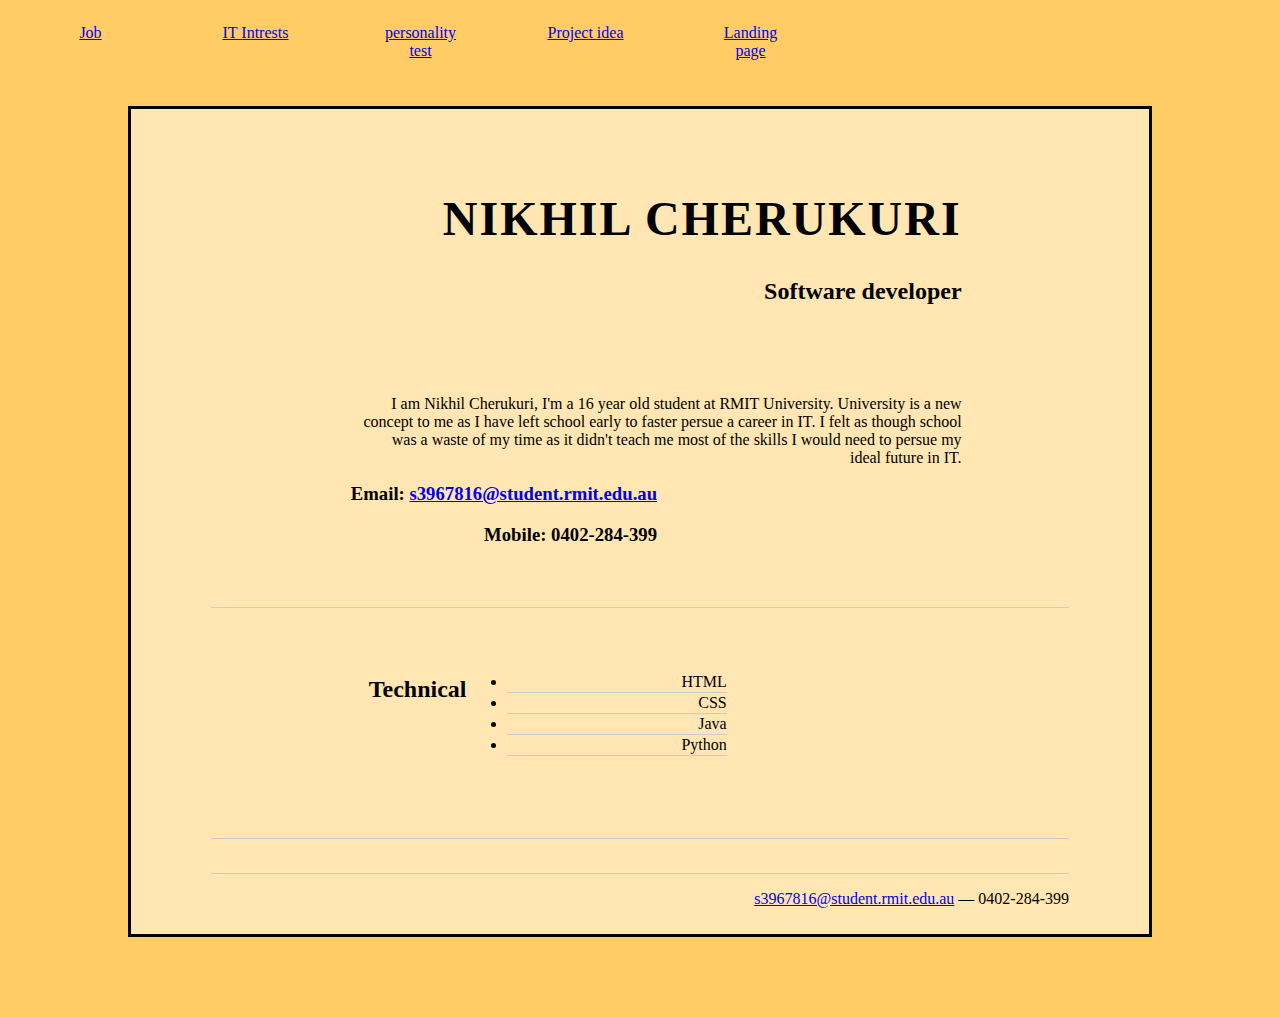
<file: Index.html>
<html>


   <head>
      <title>Nikhil Cherukuri | Software developer | s3967816@student.rmit.edu.au</title>
      <meta name="keywords" content="Nikhil Cherukuri, Software developer" />
      <meta name="description" content="Nikhil Cherukuri's IT profile" />
      <link rel="stylesheet" type="text/css" href="css/base.css" media="all" />
      <link rel="stylesheet" type="text/css" href="css/profile.css" media="all" />

   </head>





   <body>


      <div class="css-t8">
         <div class="css-h">

            <ul class="headerLink">
               <div> <a href="Future.html">Job</a></div>
            </ul>
            <ul class="headerLink">
               <div> <a href="IT.html">IT Intrests</a></div>
            </ul>
            <ul class="headerLink">
               <div> <a href="Personality.html">personality test</a></div>
            </ul>
            <ul class="headerLink">
               <div> <a href="Projects.html">Project idea</a></div>
            </ul>
            <ul class="headerLink">
               <div> <a href=Index.html>Landing page</a></div>
            </ul>
         </div>
      </div>

<br>
      <div class="css-t7">
         <div id="inner">
            <div id="hd">
               <div class="css-gc">
                  <div class="css-u first">
                     <h1>Nikhil Cherukuri </h1>
                     <h2>Software developer</h2>
                     <br><br><br>
                     <p class="enlarge">
                        I am Nikhil Cherukuri, I'm a 16 year old student at RMIT University. University is a new concept to me as I have left school early to faster persue a career in IT. I felt as though school was a waste of my time as it didn't teach me most of the skills I would need to persue my ideal future in IT.
                     </p>
                  </div>
                  <div class="css-u">
                     <div class="contact-info">

                        <h3>Email: <a href="s3967816@student.rmit.edu.au">s3967816@student.rmit.edu.au</a></h3>
                        <h3>Mobile: 0402-284-399</h3>
                     </div>
                  </div>
               </div>
            </div>
            <div id="bd">
               <div id="css-main">
                  <div class="css-b">
                     <div class="css-gf">
                        <div class="css-u first">
                           <h2>Technical</h2>
                        </div>
                        <div class="css-u">
                           <ul class="talent">
                              <li>HTML</li>
                              <li>CSS</li>
                              <li>Java</li>
                              <li>Python</li>



                           </ul>
                           <ul class="talent">

                           </ul>
                        </div>
                     </div>

                     <div class="css-gf">
                        <div class="css-u first">

                     </div>
                  </div>
               </div>
            </div>
            <div id="ft">
               <p> <a href="S3922640@student.rmit.edu.au">s3967816@student.rmit.edu.au</a> &mdash; 0402-284-399
            </div>
         </div>
      </div>


   </body>
</html>
</file>
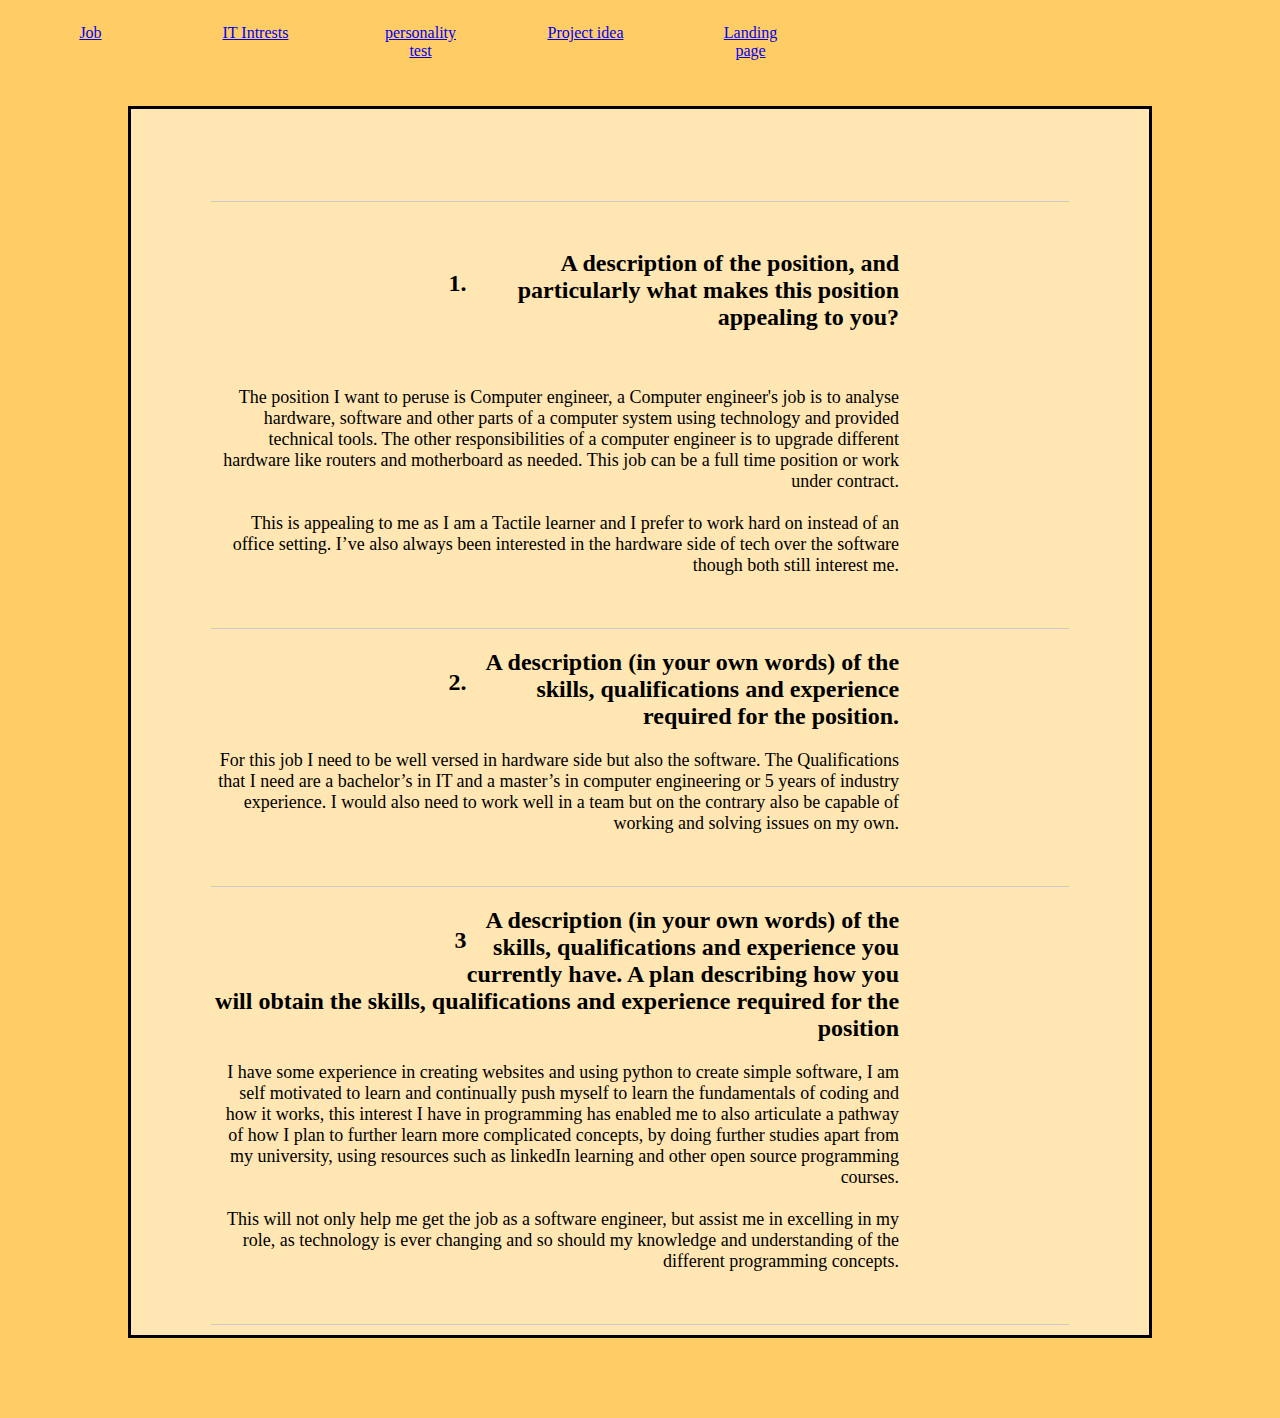
<file: Future.html>
</html><!DOCTYPE html PUBLIC "-//W3C//DTD XHTML 1.0 Strict//EN" "http://www.w3.org/TR/xhtml1/DTD/xhtml1-strict.dtd">
<html>
<head>
   <title>Nikhil Cherukuri | Software developer | s3967816@student.rmit.edu.au</title>
   <meta name="keywords" content="Nikhil Cherukuri, Software developer" />
   <meta name="description" content="Nikhil Cherukuri's IT profile" />
   <link rel="stylesheet" type="text/css" href="css/base.css" media="all" />
   <link rel="stylesheet" type="text/css" href="css/profile.css" media="all" />

</head>





<body>


   <div class="css-t8">
      <div class="css-h">

         <ul class="headerLink">
            <div> <a href="Future.html">Job</a></div>
         </ul>
         <ul class="headerLink">
            <div> <a href="IT.html">IT Intrests</a></div>
         </ul>
         <ul class="headerLink">
            <div> <a href="Personality.html">personality test</a></div>
         </ul>
         <ul class="headerLink">
            <div> <a href="Projects.html">Project idea</a></div>
         </ul>
         <ul class="headerLink">
            <div> <a href=Index.html>Landing page</a></div>
         </ul>
         </div>
      </div>
<br>
      <div class="css-t7">
         <div id="inner">
            <div id="hd">
               <div class="css-gc">
                  <div class="css-u first">

                  </div>
               </div>
            </div>
            <div class="css-gf">
                        <div class="css-u first">
                           <h2>1. </h2>
                        </div>

                        <div class="css-u">
                           <div class="job">
                                 <p class="text-content">
                                    <h2> A description of the position, and particularly what makes this position appealing to you?</h2>

                                    <br>
                                    <p class="text-content">

                                       The position I want to peruse is Computer engineer, a Computer engineer's job is to analyse hardware, software and other parts of a computer system using technology and provided technical tools. The other responsibilities of a computer engineer is to upgrade different hardware like routers and motherboard as needed. This job can be a full time position or work under contract.
                                       <br>
                                       <br>

                                       This is appealing to me as I am a Tactile learner and I prefer to work hard on instead of an office setting. I’ve also always been interested in the hardware side of tech over the software though both still interest me.

                                    </p>
                           </div>
                        </div>
                     </div>

                     <div class="css-gf">
                        <div class="css-u first">
                           <h2>2. </h2>
                        </div>

                        <div class="css-u">
                           <div class="job">
                              <h2>A description (in your own words) of the skills, qualifications and experience required for the position.</h2>

                              <p class="text-content">
                                For this job I need to be well versed in hardware side but also the software. The Qualifications that I need are a bachelor’s in IT and a master’s in computer engineering or 5 years of industry experience.
                                I would also need to work well in a team but on the contrary also be capable of working and solving issues on my own.
                              </p>
                           </div>
                        </div>
                     </div>

                     <div class="css-gf last">
                        <div class="css-u first">
                           <h2>3</h2>
                        </div>
                        <div class="css-u">
                           <h2>A description (in your own words) of the skills, qualifications and experience you currently have. A plan describing how you will obtain the skills, qualifications and experience required for the position</h2>
                        <p class="text-content">
I have some experience in creating websites and using python to create simple software, I am self motivated to learn and continually push myself to learn the fundamentals of coding and how it works, this interest I have in programming has enabled me to also articulate a pathway of how I plan to further learn more complicated concepts, by doing further studies apart from my university, using resources such as linkedIn learning and other open source programming courses.
<br>
<br>
This will not only help me get the job as a software engineer, but assist me in excelling in my role, as technology is ever changing and so should my knowledge and understanding of the different programming concepts.
                        </div>
                     </div>
                  </div>
               </div>
            </div>
         </div>
      </div>
   </body>
</html>
</file>
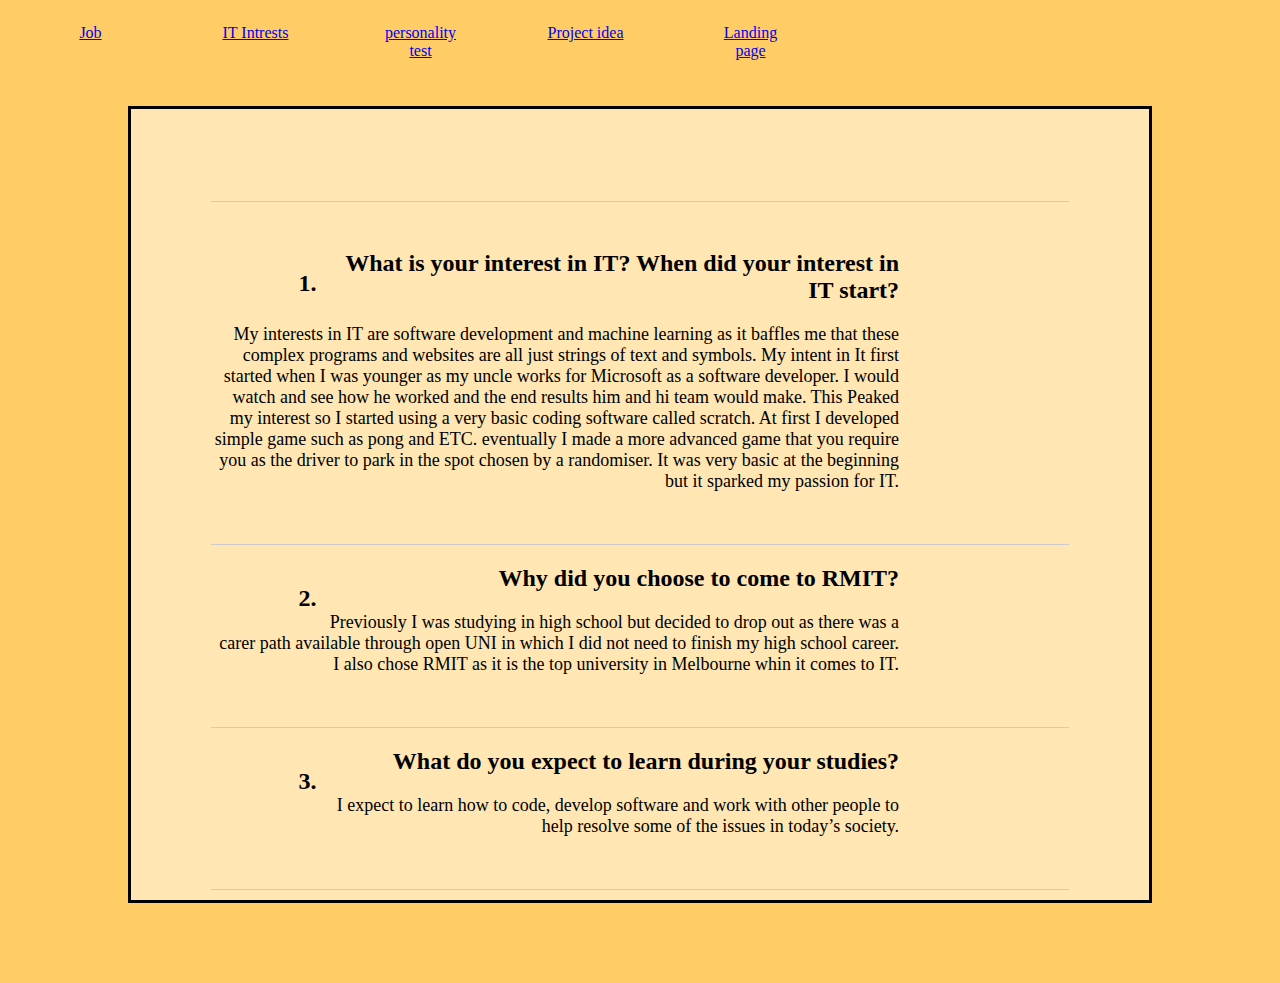
<file: IT.html>
<!DOCTYPE html PUBLIC "-//W3C//DTD XHTML 1.0 Strict//EN" "http://www.w3.org/TR/xhtml1/DTD/xhtml1-strict.dtd">
<html>
<head>
   <title>Nikhil Cherukuri | Software developer | s3967816@student.rmit.edu.au</title>
   <meta name="keywords" content="Nikhil Cherukuri, Software developer" />
   <meta name="description" content="Nikhil Cherukuri's IT profile" />
   <link rel="stylesheet" type="text/css" href="css/base.css" media="all" />
   <link rel="stylesheet" type="text/css" href="css/profile.css" media="all" />

</head>





<body>


   <div class="css-t8">
      <div class="css-h">

         <ul class="headerLink">
            <div> <a href="Future.html">Job</a></div>
         </ul>
         <ul class="headerLink">
            <div> <a href="IT.html">IT Intrests</a></div>
         </ul>
         <ul class="headerLink">
            <div> <a href="Personality.html">personality test</a></div>
         </ul>
         <ul class="headerLink">
            <div> <a href="Projects.html">Project idea</a></div>
         </ul>
         <ul class="headerLink">
            <div> <a href=Index.html>Landing page</a></div>
         </ul>
         </div>
      </div>
<br>
      <div class="css-t7">
         <div id="inner">
            <div id="hd">
               <div class="css-gc">
                  <div class="css-u first">

                  </div>
               </div>
            </div>
            <div class="css-gf">
                        <div class="css-u first">
                           <h2>1. </h2>
                        </div>

                        <div class="css-u">
                           <div class="job">
                              <h2>What is your interest in IT? When did your interest in IT start?</h2>
                                 <p class="text-content">
                                       My interests in IT are software development and machine learning as it baffles me that these complex programs and websites are all just strings of text and symbols. My intent in It first started when I was younger as my uncle works for Microsoft as a software developer. I would watch and see how he worked and the end results him and hi team would make. This Peaked my interest so I started using a very basic coding software called scratch. At first I developed simple game such as pong and ETC. eventually I made a more advanced game that you require you as the driver to park in the spot chosen by a randomiser. It was very basic at the beginning but it sparked my passion for IT.
                                 </p>
                           </div>
                        </div>
                     </div>

                     <div class="css-gf">
                        <div class="css-u first">
                           <h2>2. </h2>
                        </div>

                        <div class="css-u">
                           <div class="job">
                              <h2>Why did you choose to come to RMIT? </h2>

                              <p class="text-content">
                              Previously I was studying in high school but decided to drop out as there was a carer path available through open UNI in which I did not need to finish my high school career. I also chose RMIT as it is the top university in Melbourne whin it comes to IT.
                              </p>
                           </div>
                        </div>
                     </div>

                     <div class="css-gf last">
                        <div class="css-u first">
                           <h2>3. </h2>
                        </div>
                        <div class="css-u">
                           <h2>What do you expect to learn during your studies?</h2>
                           <p class="text-content">
                            I expect to learn how to code, develop software and work with other people to help resolve some of the issues in today’s society.
                           </p>
                        </div>
                     </div>
                  </div>
               </div>
            </div>
         </div>
      </div>
   </body>
</html>
</file>
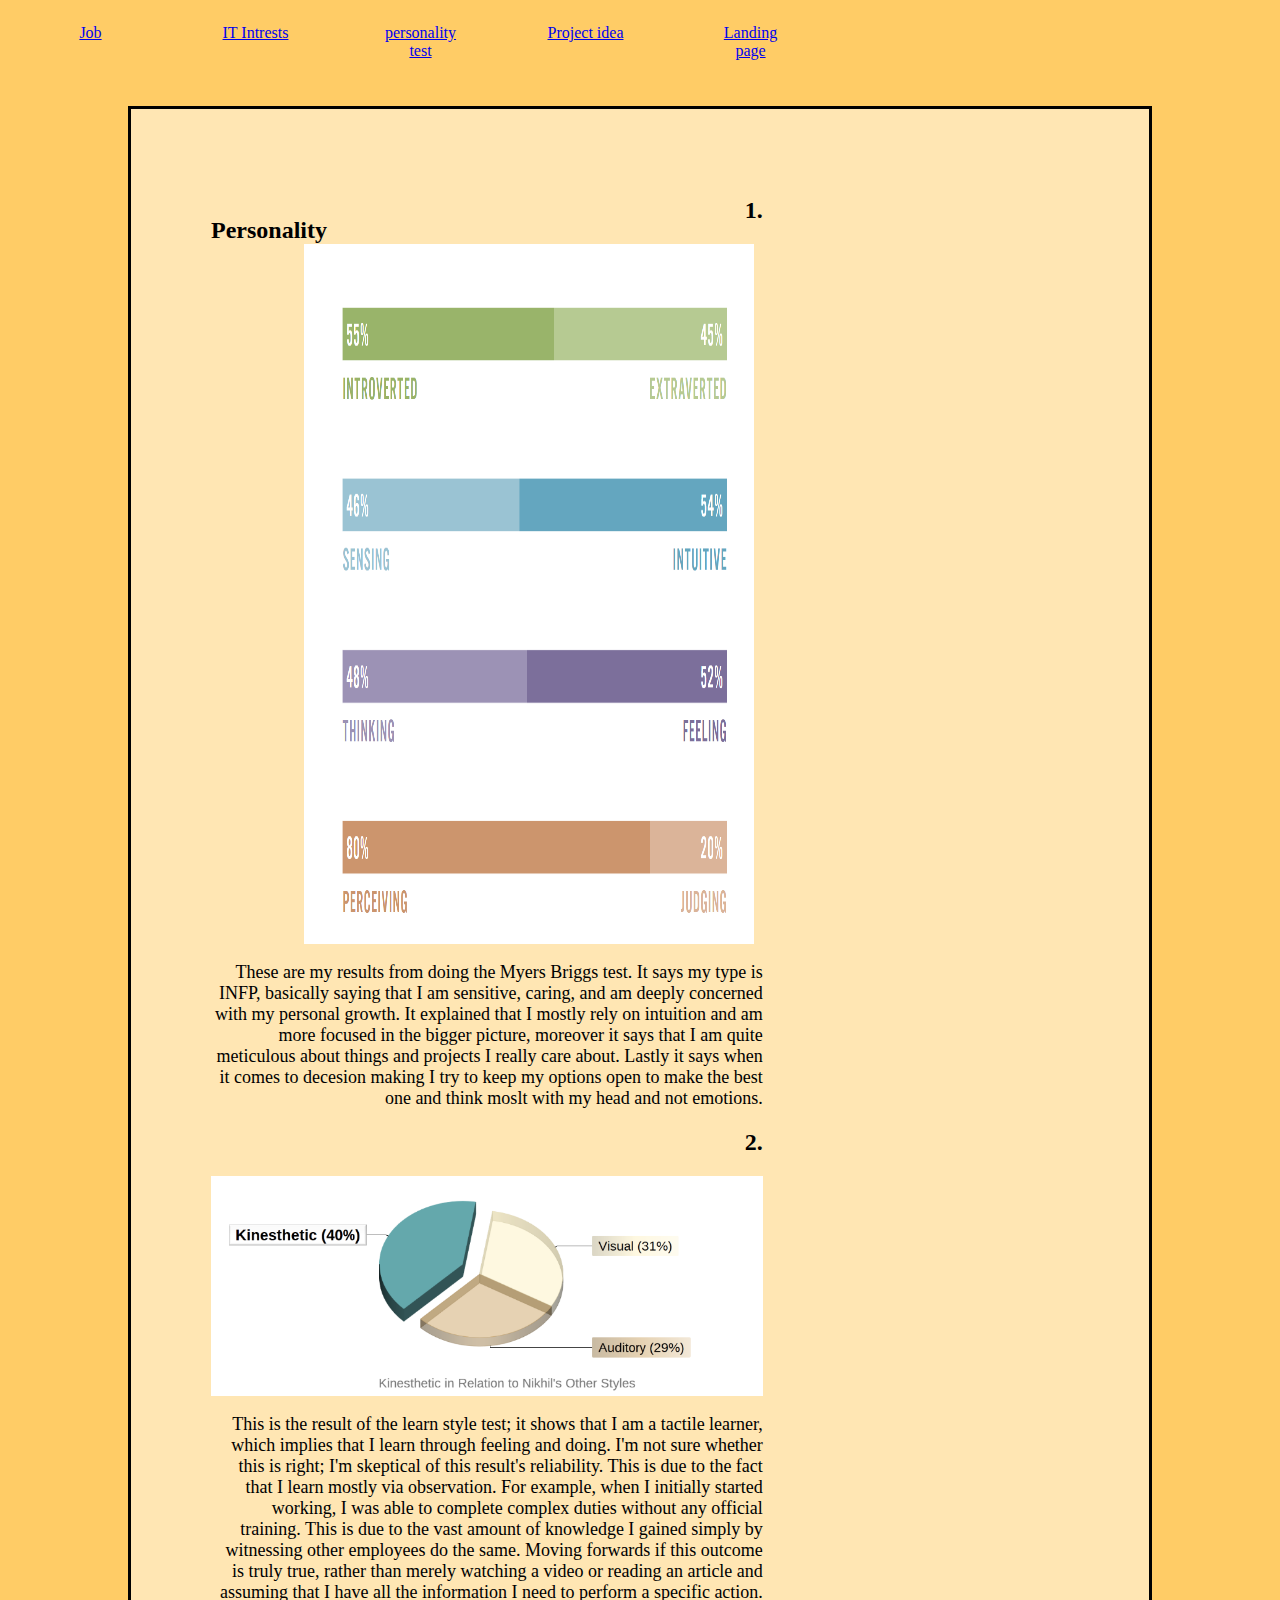
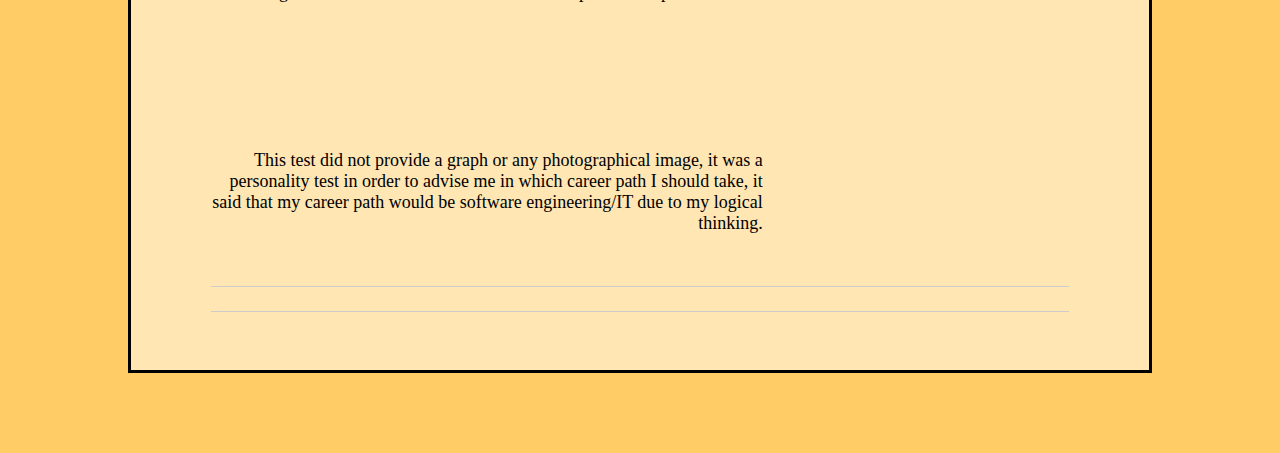
<file: Personality.html>
<!DOCTYPE html PUBLIC "-//W3C//DTD XHTML 1.0 Strict//EN" "http://www.w3.org/TR/xhtml1/DTD/xhtml1-strict.dtd">
<html>
<head>
   <title>Nikhil Cherukuri | Software developer | s3967816@student.rmit.edu.au</title>
   <meta name="keywords" content="Nikhil Cherukuri, Software developer" />
   <meta name="description" content="Nikhil Cherukuri's IT profile" />
   <link rel="stylesheet" type="text/css" href="css/base.css" media="all" />
   <link rel="stylesheet" type="text/css" href="css/profile.css" media="all" />

</head>





<body>


   <div class="css-t8">
      <div class="css-h">

         <ul class="headerLink">
            <div> <a href="Future.html">Job</a></div>
         </ul>
         <ul class="headerLink">
            <div> <a href="IT.html">IT Intrests</a></div>
         </ul>
         <ul class="headerLink">
            <div> <a href="Personality.html">personality test</a></div>
         </ul>
         <ul class="headerLink">
            <div> <a href="Projects.html">Project idea</a></div>
         </ul>
         <ul class="headerLink">
            <div> <a href=Index.html>Landing page</a></div>
         </ul>
      </div>
   </div>
<br>
<div class="css-t7">
   <div id="inner">
      <div id="hd">
         <div class="css-gc">
            <div class="css-u first">

         </div>
      </div>

      <div class="css-gf">
         <div class="css-u">
            <div class="job">
               <div class="css-u first">
                           <h2>Personality</h2>
                        </div>

                        <div class="css-u">
                           <div class="job">
                              <h2>1. </h2>
                              <img src="Images/Image1.png" alt="Nikhil" class="img-image1">
                              <p class="text-content">
                                 These are my results from doing the Myers Briggs test. It says my type is INFP, basically saying that I am sensitive, caring, and am deeply concerned with my personal growth.
                                 It explained that I mostly rely on intuition and am more focused in the bigger picture, moreover it says that I am quite meticulous about things and projects I really care about.
                                 Lastly it says when it comes to decesion making I try to keep my options open to make the best one and think moslt with my head and not emotions.

                                 </picture>
                              </p>
                           </div>
                        </div>

                        <div class="css-u">
                           <div class="job">
                              <h2>2. </h2>
                              <img src="Images/Image2.png" alt="Nikhil" class="img-image2">
                              <p class="text-content">
                            This is the result of the learn style test; it shows that I am a tactile learner, which implies that I learn through feeling and doing. I'm not sure whether this is right; I'm skeptical of this result's reliability. This is due to the fact that I learn mostly via observation. For example, when I initially started working, I was able to complete complex duties without any official training. This is due to the vast amount of knowledge I gained simply by witnessing other employees do the same. Moving forwards if this outcome is truly true, rather than merely watching a video or reading an article and assuming that I have all the information I need to perform a specific action.

                               <br>
                               <br>
                               <br>
                               <br>
                               <br>
                               <br>
                               <br>
                               <br>
                               This test did not provide a graph or any photographical image, it was a personality test in order to advise me in which career path I should take, it said that my career path would be software engineering/IT due to my logical thinking.
</p>
                           </div>
                        </div>


      </div>
   </body>
</html>
</file>
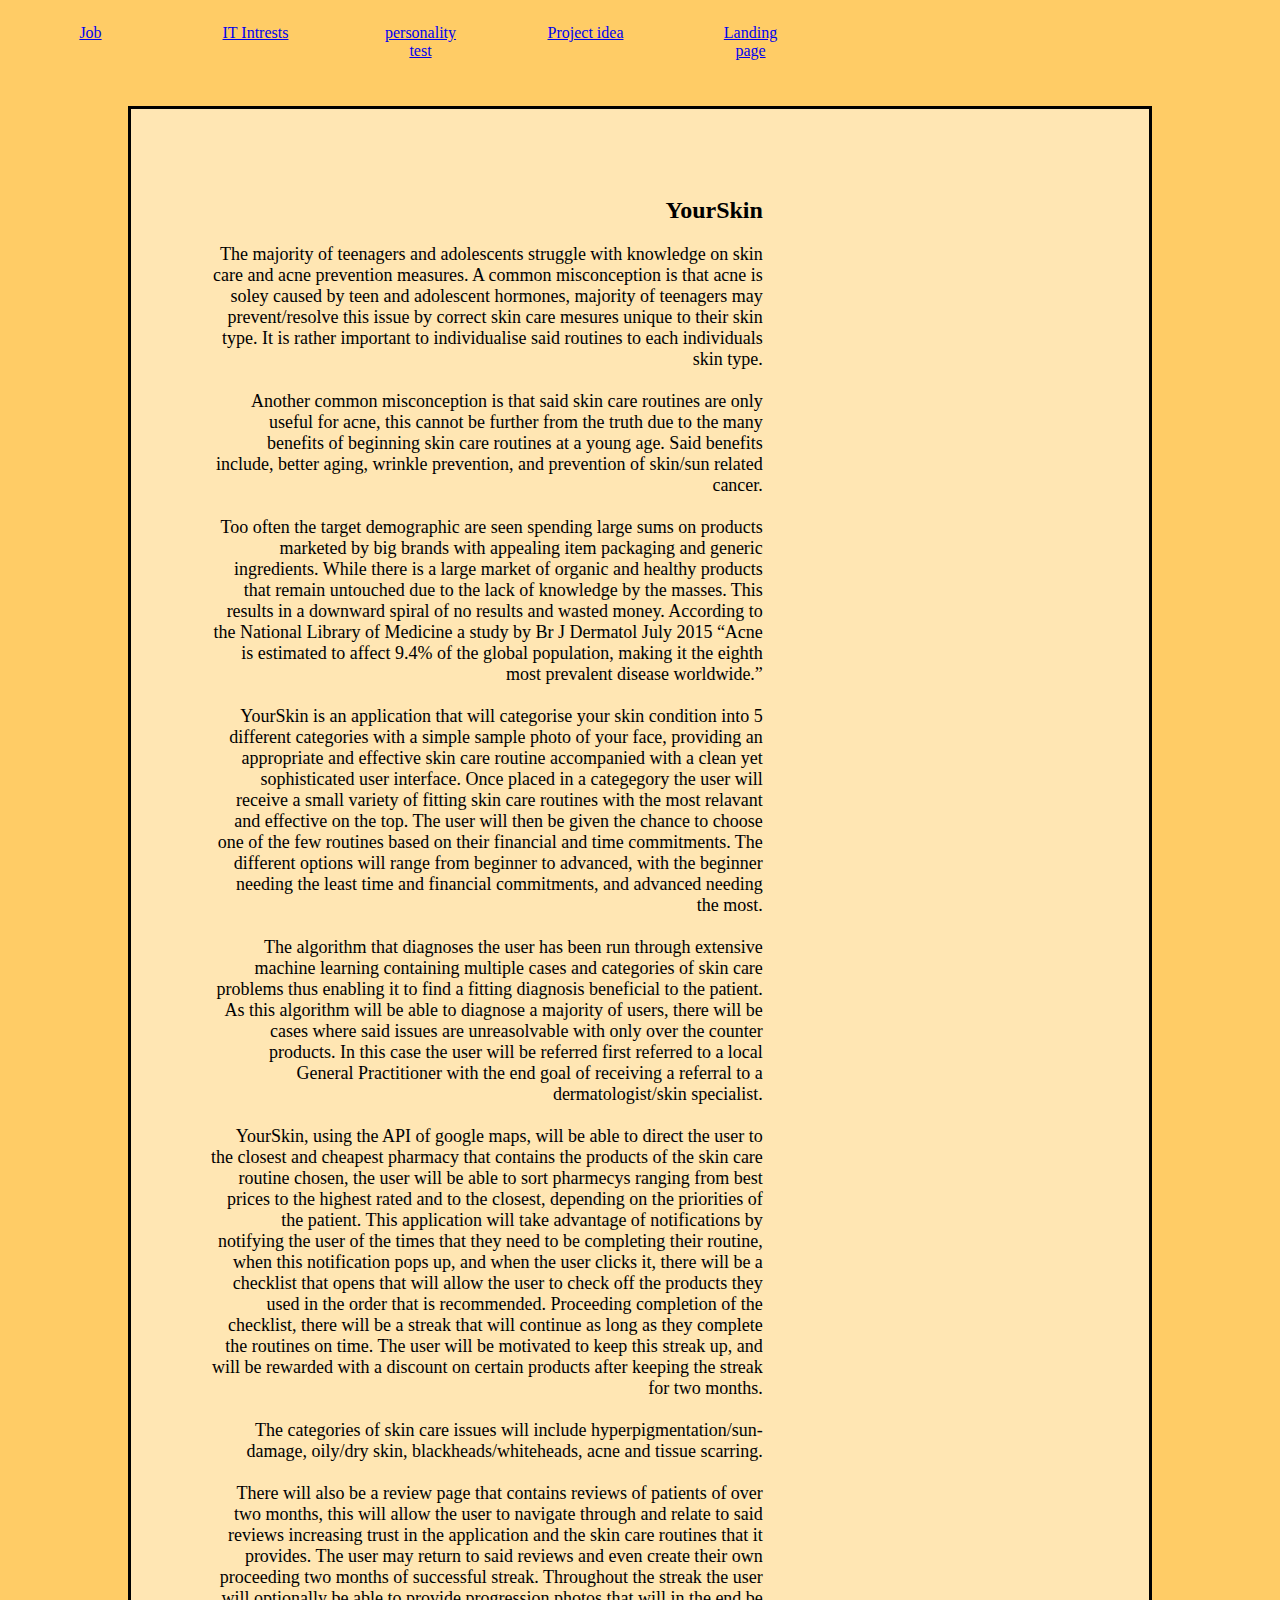
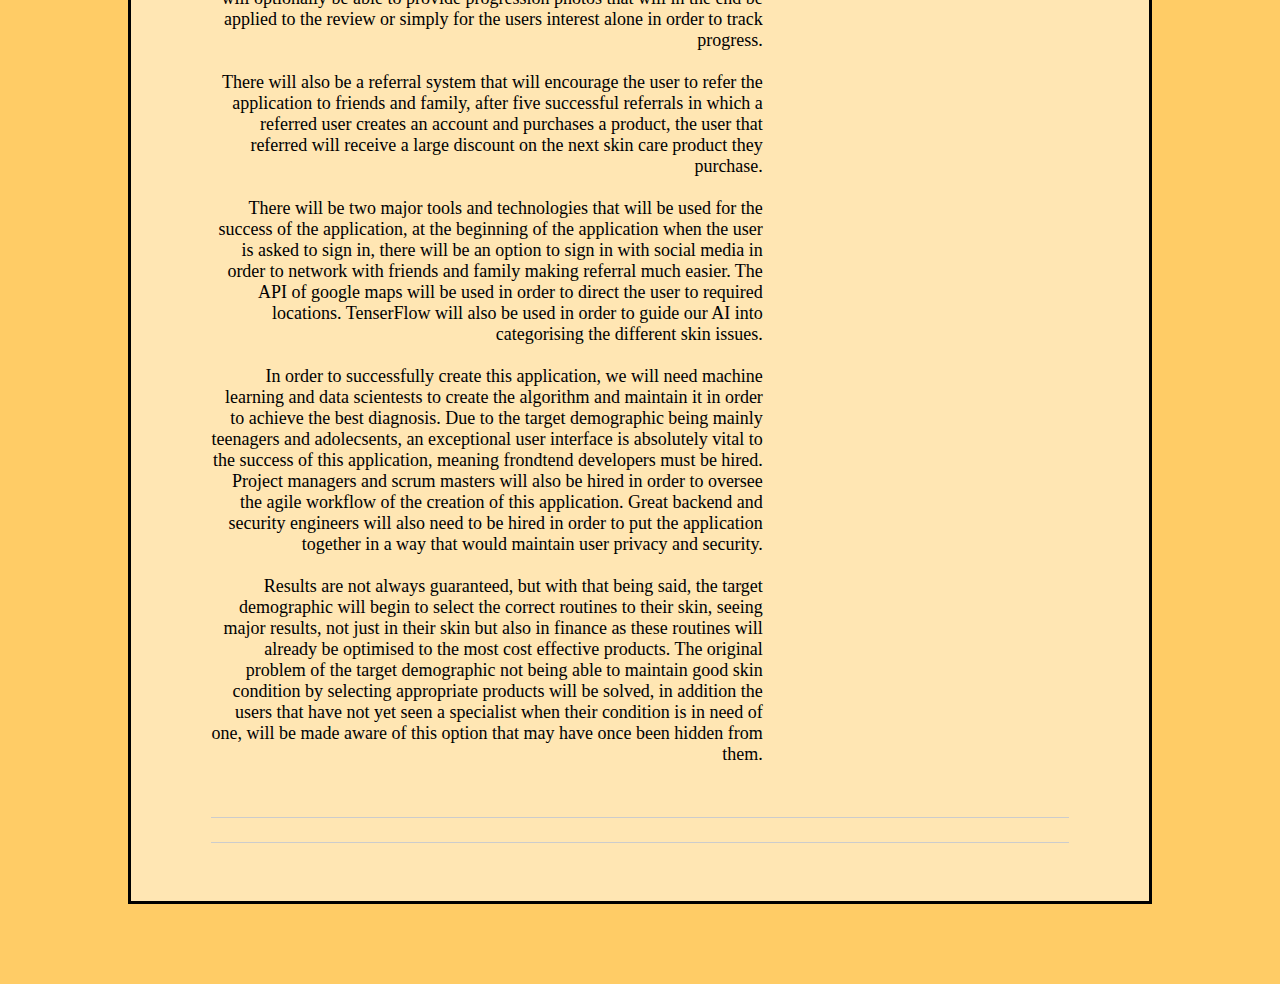
<file: Projects.html>
<!DOCTYPE html PUBLIC "-//W3C//DTD XHTML 1.0 Strict//EN" "http://www.w3.org/TR/xhtml1/DTD/xhtml1-strict.dtd">
<html>
<head>
   <title>Nikhil Cherukuri | Software developer | s3967816@student.rmit.edu.au</title>
   <meta name="keywords" content="Nikhil Cherukuri, Software developer" />
   <meta name="description" content="Nikhil Cherukuri's IT profile" />
   <link rel="stylesheet" type="text/css" href="css/base.css" media="all" />
   <link rel="stylesheet" type="text/css" href="css/profile.css" media="all" />

</head>





<body>


   <div class="css-t8">
      <div class="css-h">

         <ul class="headerLink">
            <div> <a href="Future.html">Job</a></div>
         </ul>
         <ul class="headerLink">
            <div> <a href="IT.html">IT Intrests</a></div>
         </ul>
         <ul class="headerLink">
            <div> <a href="Personality.html">personality test</a></div>
         </ul>
         <ul class="headerLink">
            <div> <a href="Projects.html">Project idea</a></div>
         </ul>
         <ul class="headerLink">
            <div> <a href=Index.html>Landing page</a></div>
         </ul>
         </div>
      </div>
<br>
<div class="css-t7">
   <div id="inner">
      <div id="hd">
         <div class="css-gc">
            <div class="css-u first">

         </div>
      </div>

      <div class="css-gf">
         <div class="css-u">
            <div class="job">
               <div class="css-u first">

               </div>

                        <div class="css-u">
                           <div class="job">
                              <h2>YourSkin</h2>
                              <p class="text-content"> The majority of teenagers and adolescents struggle with knowledge on skin care and acne prevention measures. A common misconception is that acne is soley caused by teen and adolescent hormones, majority of teenagers may prevent/resolve this issue by correct skin care mesures unique to their skin type. It is rather important to individualise said routines to each individuals skin type.
  <br /><br />
Another common misconception is that said skin care routines are only useful for acne, this cannot be further from the truth due to the many benefits of beginning skin care routines at a young age. Said benefits include, better aging, wrinkle prevention, and prevention of skin/sun related cancer.
  <br /><br />
Too often the target demographic are seen spending large sums on products marketed by big brands with appealing item packaging and generic ingredients. While there is a large market of organic and healthy products that remain untouched due to the lack of knowledge by the masses. This results in a downward spiral of no results and wasted money. According to the National Library of Medicine a study by Br J Dermatol July 2015 “Acne is estimated to affect 9.4% of the global population, making it the eighth most prevalent disease worldwide.”
  <br /><br />
YourSkin is an application that will categorise your skin condition into 5 different categories with a simple sample photo of your face, providing an appropriate and effective skin care routine accompanied with a clean yet sophisticated user interface. Once placed in a categegory the user will receive a small variety of fitting skin care routines with the most relavant and effective on the top. The user will then be given the chance to choose one of the few routines based on their financial and time commitments. The different options will range from beginner to advanced, with the beginner needing the least time and financial commitments, and advanced needing the most.
  <br /><br />

The algorithm that diagnoses the user has been run through extensive machine learning containing multiple cases and categories of skin care problems thus enabling it to find a fitting diagnosis beneficial to the patient. As this algorithm will be able to diagnose a majority of users, there will be cases where said issues are unreasolvable with only over the counter products. In this case the user will be referred first referred to a local General Practitioner with the end goal of receiving a referral to a dermatologist/skin specialist.
  <br /><br />
YourSkin, using the API of google maps, will be able to direct the user to the closest and cheapest pharmacy that contains the products of the skin care routine chosen, the user will be able to sort pharmecys ranging from best prices to the highest rated and to the closest, depending on the priorities of the patient.
This application will take advantage of notifications by notifying the user of the times that they need to be completing their routine, when this notification pops up, and when the user clicks it, there will be a checklist that opens that will allow the user to check off the products they used in the order that is recommended. Proceeding completion of the checklist, there will be a streak that will continue as long as they complete the routines on time. The user will be motivated to keep this streak up, and will be rewarded with a discount on certain products after keeping the streak for two months.
  <br /><br />
The categories of skin care issues will include hyperpigmentation/sun-damage, oily/dry skin, blackheads/whiteheads, acne and tissue scarring.
  <br /><br />
There will also be a review page that contains reviews of patients of over two months, this will allow the user to navigate through and relate to said reviews increasing trust in the application and the skin care routines that it provides. The user may return to said reviews and even create their own proceeding two months of successful streak. Throughout the streak the user will optionally be able to provide progression photos that will in the end be applied to the review or simply for the users interest alone in order to track progress.
  <br /><br />
There will also be a referral system that will encourage the user to refer the application to friends and family, after five successful referrals in which a referred user creates an account and purchases a product, the user that referred will receive a large discount on the next skin care product they purchase.
  <br /><br />
There will be two major tools and technologies that will be used for the success of the application, at the beginning of the application when the user is asked to sign in, there will be an option to sign in with social media in order to network with friends and family making referral much easier. The API of google maps will be used in order to direct the user to required locations. TenserFlow will also be used in order to guide our AI into categorising the different skin issues.
  <br /><br />
In order to successfully create this application, we will need machine learning and data scientests to create the algorithm and maintain it in order to achieve the best diagnosis. Due to the target demographic being mainly teenagers and adolecsents, an exceptional user interface is absolutely vital to the success of this application, meaning frondtend developers must be hired. Project managers and scrum masters will also be hired in order to oversee the agile workflow of the creation of this application. Great backend and security engineers will also need to be hired in order to put the application together in a way that would maintain user privacy and security.
  <br /><br />
Results are not always guaranteed, but with that being said, the target demographic will begin to select the correct routines to their skin, seeing major results, not just in their skin but also in finance as these routines will already be optimised to the most cost effective products. The original problem of the target demographic not being able to maintain good skin condition by selecting appropriate products will be solved, in addition the users that have not yet seen a specialist when their condition is in need of one, will be made aware of this option that may have once been hidden from them.



                           </div>
                        </div>
                     </div>
                     </div>
                  </div>
               </div>
            </div>

         </div>

      </div>

   </body>
</html>
</file>
<file: css/base.css>
html {
	color: #000;
	background: rgb(255, 204, 102);

}
.css-t7 {
	margin: auto;
	text-align: right;
	width: 64em;
	*width: 56em;
}
.css-u,
.css-u {
	float: middle;
}
div.first,

 div.first {
	float: left;
}
.css-gc .css-u,
.css-gd {
	width: 50%;
	margin-left: 1.99%;
}
.css-gc div.first,
 .css-u {
	width: 70%;
}
.css-gc div.first,
 div.first {
	margin-left:150;
}
.css-gc:after,
.css-gf:after {
	content: "_";
	display: block;
	height: -20;
	clear: both;
	visibility: hidden;
}
</file>
<file: css/profile.css>
#inner {
    padding: 10px 80px;
    margin: 80px auto;
    background: #ffe6b3;
    border: solid #000000;

}
.css-gf {
    margin-bottom: 0em;
    padding-bottom: 1em;
    border-bottom: 1px solid #ccc;
}
#hd {
    margin: 2.5em 0 3em 0;
    padding-bottom: 1.5em;
    border-bottom: 1px solid #ccc
}

#hd h1 {
    font-size: 48px;
    text-transform: uppercase;
    letter-spacing: 2px;
}

li {
    line-height: 20px;
    border-bottom: 1px solid #ccc;
}


}
.first h2 {
    font-weight: bold;
}
.talent {
    width: 32%;
    float: left
}
.headerLink {
    width: 85px;
    float: left;
    text-align: center;
    margin-right:40px;
}
 .css-u {
    width: 80.2%;
}
.css-gf div.first {
    width: 12.3%;
}
.img-profile {
    width: 250px;
    height: 250px;
}

.text-content {
    font-size: 18px;
}

.img-profile {
    display: block;
    margin-left: auto;
    margin-right: auto;
    width: 220px;
    height: 250px;
}

.img-image1 {
    display: block;
    margin-left: auto;
    margin-right: auto;
    width: 450px;
    height: 700px;
}

.img-image2 {
    display: block;
    margin-left: auto;
    margin-right: auto;
    width: 100%;
}

.img-image3 {
    display: block;
    margin-left: auto;
    margin-right: auto;
    width: 450px;
    height: 700px;
}
</file>
